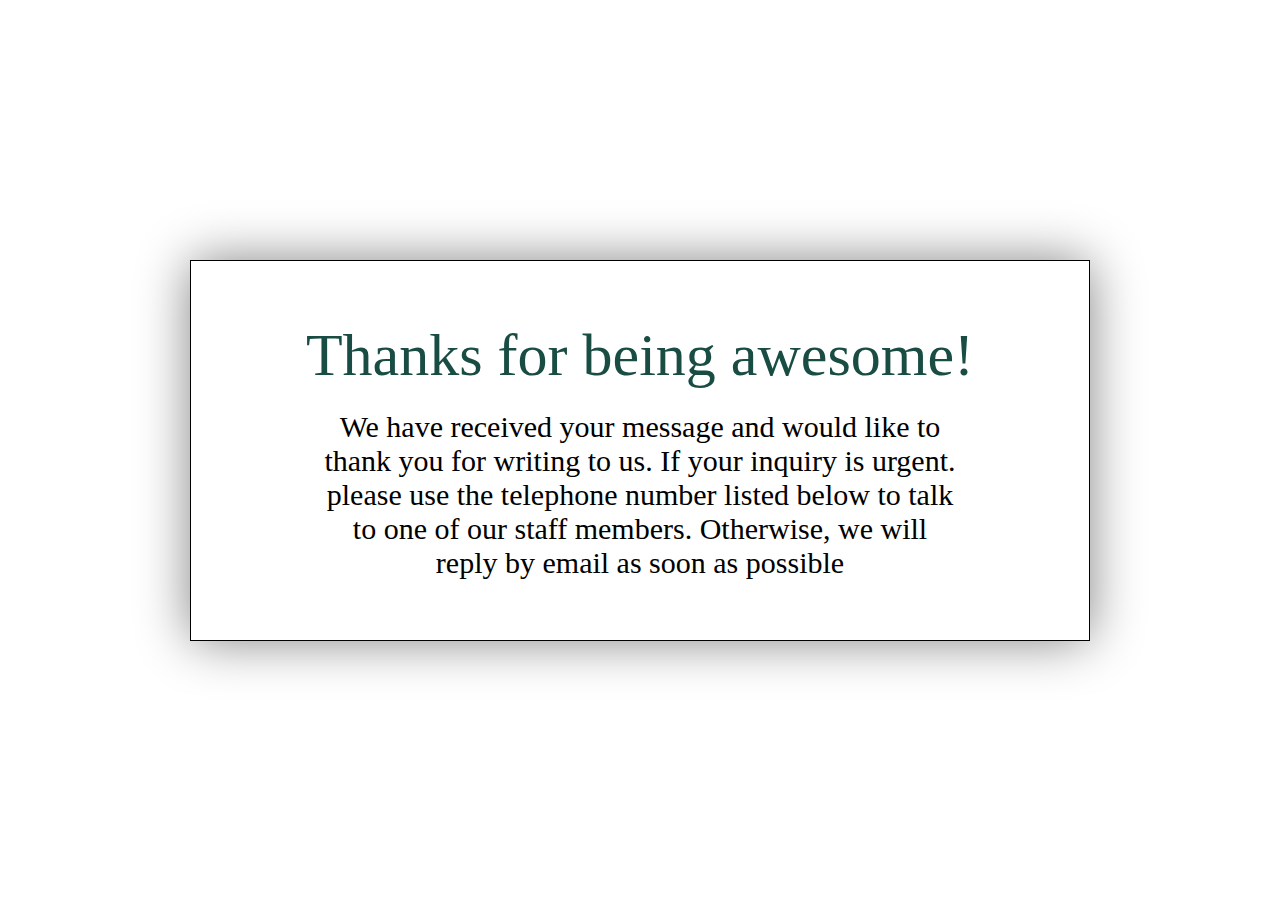
<file: thankyoupage.html>
<!DOCTYPE html>
<html lang="en">

<head>
    <meta charset="UTF-8">
    <meta name="viewport" content="width=device-width, initial-scale=1.0">
    <title>Document</title>
    <style>
        * {
            margin: 0;
            padding: 0;
            box-sizing: border-box;
            font-family: gilroy;
        }

        html,
        body {
            width: 100%;
            height: 100%;
        }

        #main {
            width: 100%;
            height: 100vh;
            display: flex;
            align-items: center;
            justify-content: center;
            padding: 0px 2rem;
        }

        .thankyou-box {
            width: 900px;
            height: max-content;
            border: .2px solid black;
            box-shadow: 0 0 50px -1px gray;
            display: flex;
            align-items: center;
            justify-content: space-evenly;
            flex-direction: column;
            padding: 60px 50px;
            gap: 20px;
        }

        .thankyou-box h1 {
            text-align: center;
            font-size: 60px;
            font-weight: 300;
            color: #194D44;
            
        }

        .thankyou-box p{
            width: 80%;
            font-size: 30px;
            text-align: center;
        }

        @media (max-width:768px) {
            .thankyou-box h1{
                font-size: 30px;
            }
            .thankyou-box p{
                font-size: 20px;
            }
        }
        @media (max-width:380px) {
            .thankyou-box h1{
                font-size: 20px;
            }
            .thankyou-box p{
                font-size: 16px;
                width: 100%;
            }
        }

    </style>
</head>

<body>
    <div id="main">
        <div class="thankyou-box">
            <h1>Thanks for being awesome!</h1>
            <p>
                We have received your message and would like to thank you for writing to us. If your inquiry is urgent.
                please use the telephone number listed below to talk to one of our staff members. Otherwise, we will
                reply by email as soon as possible
            </p>
        </div>
    </div>
</body>

</html>
</file>
